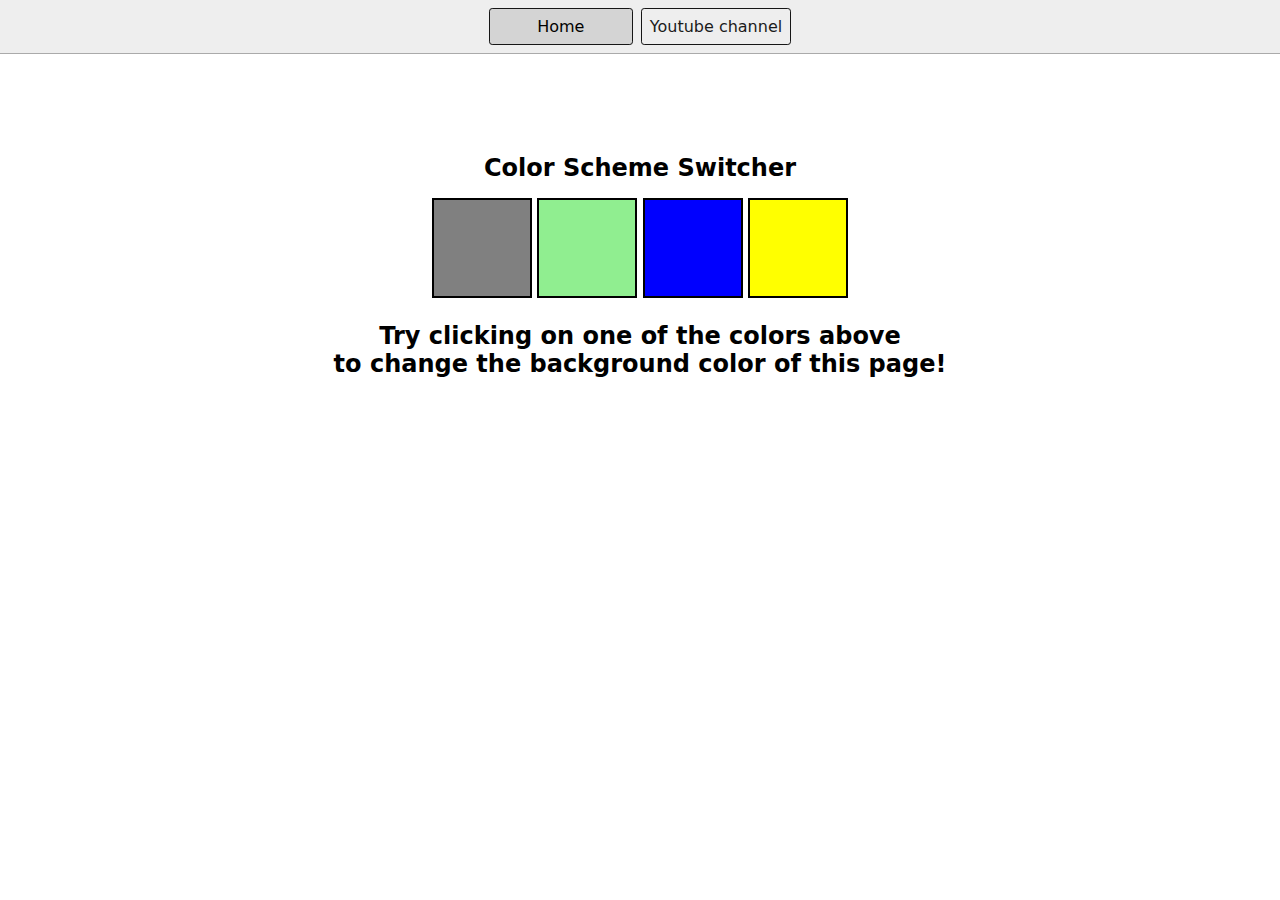
<file: 1-color_changer/index.html>
<!DOCTYPE html>
<html lang="en">
  <head>
    <meta charset="UTF-8" />
    <meta name="viewport" content="width=device-width, initial-scale=1.0" />
    <meta http-equiv="X-UA-Compatible" content="ie=edge" />
    <link rel="stylesheet" href="style.css" />
    <link rel="stylesheet" href="../styles.css" />
    <title>JavaScript Background Color Switcher</title>
  </head>
  <body>
    <nav>
      <a href="/" aria-current="page">Home</a>
      <a target="_blank" href="https://www.youtube.com/@chaiaurcode"
        >Youtube channel</a
      >
    </nav>
    <div class="canvas">
      <!-- <a
        style="
          background-color: #fff;
          padding: 10px 30px;
          border-radius: 8px;
          color: #212121;
          text-decoration: none;
          border: 2px solid #212121;
        "
        href="../index.html"
        >Back to Home Page</a
      > -->
      <h1>Color Scheme Switcher</h1>
      <span class="button" id="grey"></span>
      <span class="button" id="lightgreen"></span>
      <span class="button" id="blue"></span>
      <span class="button" id="yellow"></span>
      <h2>
        Try clicking on one of the colors above
        <span>to change the background color of this page!</span>
      </h2>
    </div>
    <script src="chaiaurcode.js"></script>
  </body>
</html>
</file>
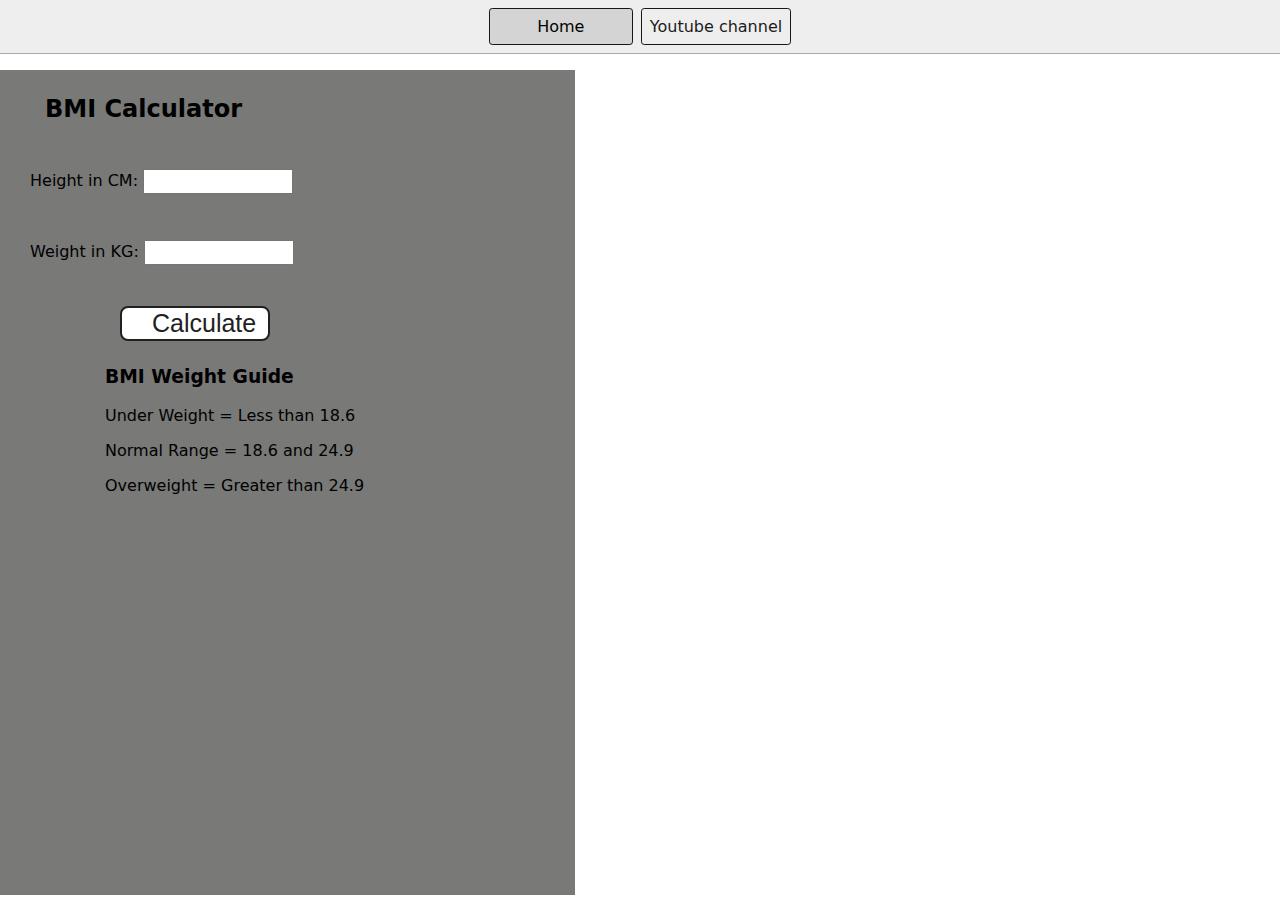
<file: 2-BMICalculator/index.html>
<!DOCTYPE html>
<html lang="en">
  <head>
    <meta charset="UTF-8" />
    <meta name="viewport" content="width=device-width, initial-scale=1.0" />
    <meta http-equiv="X-UA-Compatible" content="ie=edge" />
    <link rel="stylesheet" href="style.css" />
    <link rel="stylesheet" href="../styles.css" />
    <title>BMI Calculator</title>
  </head>
  <body>
    <nav>
      <a href="/" aria-current="page">Home</a>
      <a target="_blank" href="https://www.youtube.com/@chaiaurcode"
        >Youtube channel</a
      >
    </nav>
    <div class="container">
      <h1>BMI Calculator</h1>
      <form>
        <p><label>Height in CM: </label><input type="text" id="height" /></p>
        <p><label>Weight in KG: </label><input type="text" id="weight" /></p>
        <button>Calculate</button>
        <div id="results"></div>
        <div id="weight-guide">
          <h3>BMI Weight Guide</h3>
          <p>Under Weight = Less than 18.6</p>
          <p>Normal Range = 18.6 and 24.9</p>
          <p>Overweight = Greater than 24.9</p>
        </div>
      </form>
    </div>
  </body>
  <script src="chaiaurcode.js"></script>
</html>
</file>
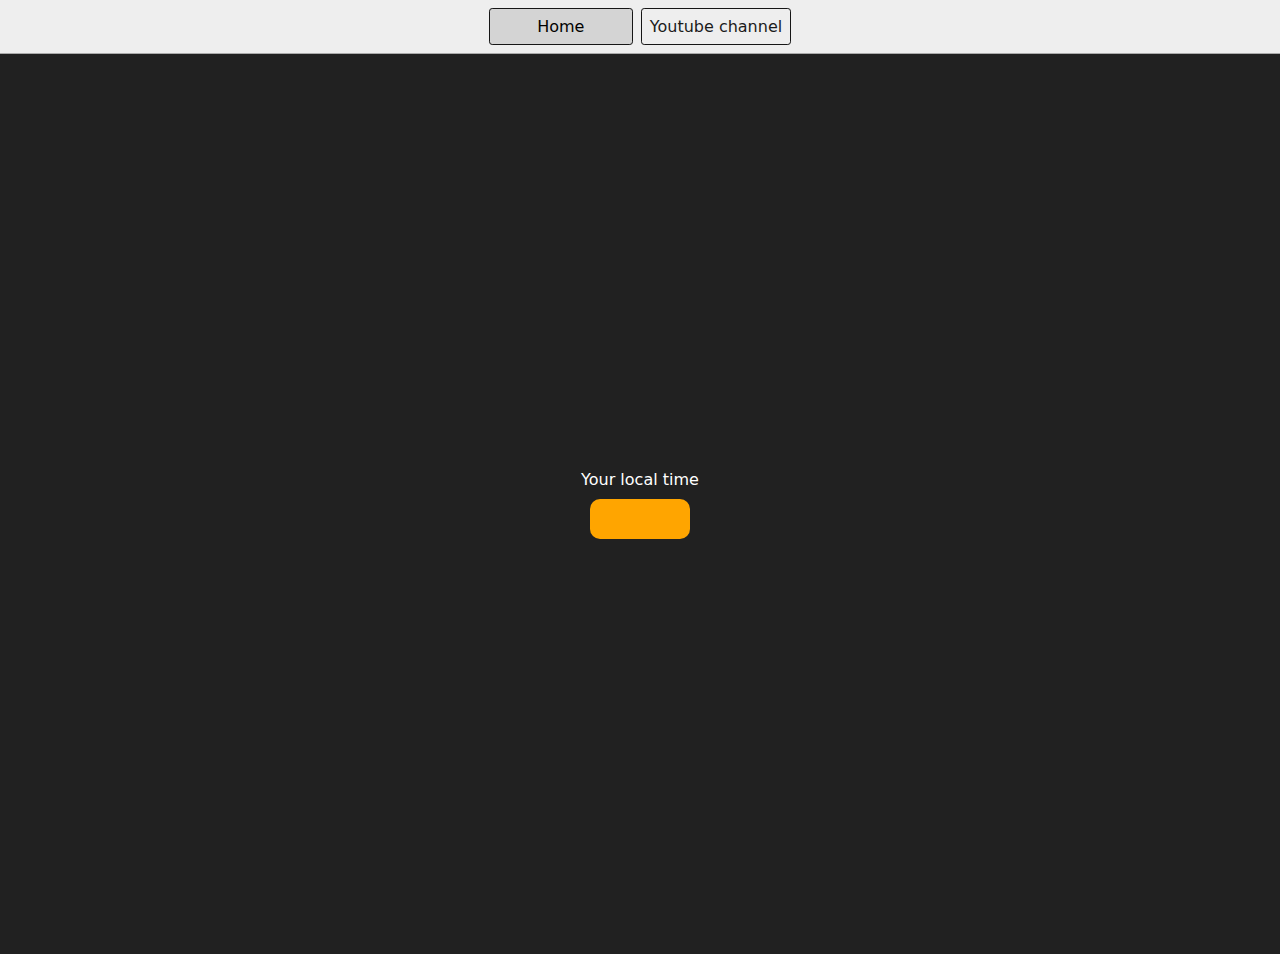
<file: 3-DigitalClock/index.html>
<!DOCTYPE html>
<html lang="en">
  <head>
    <meta charset="UTF-8" />
    <meta name="viewport" content="width=device-width, initial-scale=1.0" />
    <meta http-equiv="X-UA-Compatible" content="ie=edge" />
    <link rel="stylesheet" type="text/css" href="../styles.css" />
    <title>Your Local Time</title>
    <style>
      body {
        background-color: #212121;
        color: #fff;
      }
      .center {
        display: flex;
        height: 100vh;
        justify-content: center;
        align-items: center;
        flex-direction: column;
      }
      #clock {
        font-size: 40px;
        background-color: orange;
        padding: 20px 50px;
        margin-top: 10px;
        border-radius: 10px;
      }
    </style>
  </head>
  <body>
    <nav>
      <a href="/" aria-current="page">Home</a>
      <a target="_blank" href="https://www.youtube.com/@chaiaurcode"
        >Youtube channel</a
      >
    </nav>
    <div class="center">
      <div id="banner"><span>Your local time</span></div>
      <div id="clock"></div>
    </div>
    <script src="chaiaurcode.js"></script>
  </body>
</html>
</file>
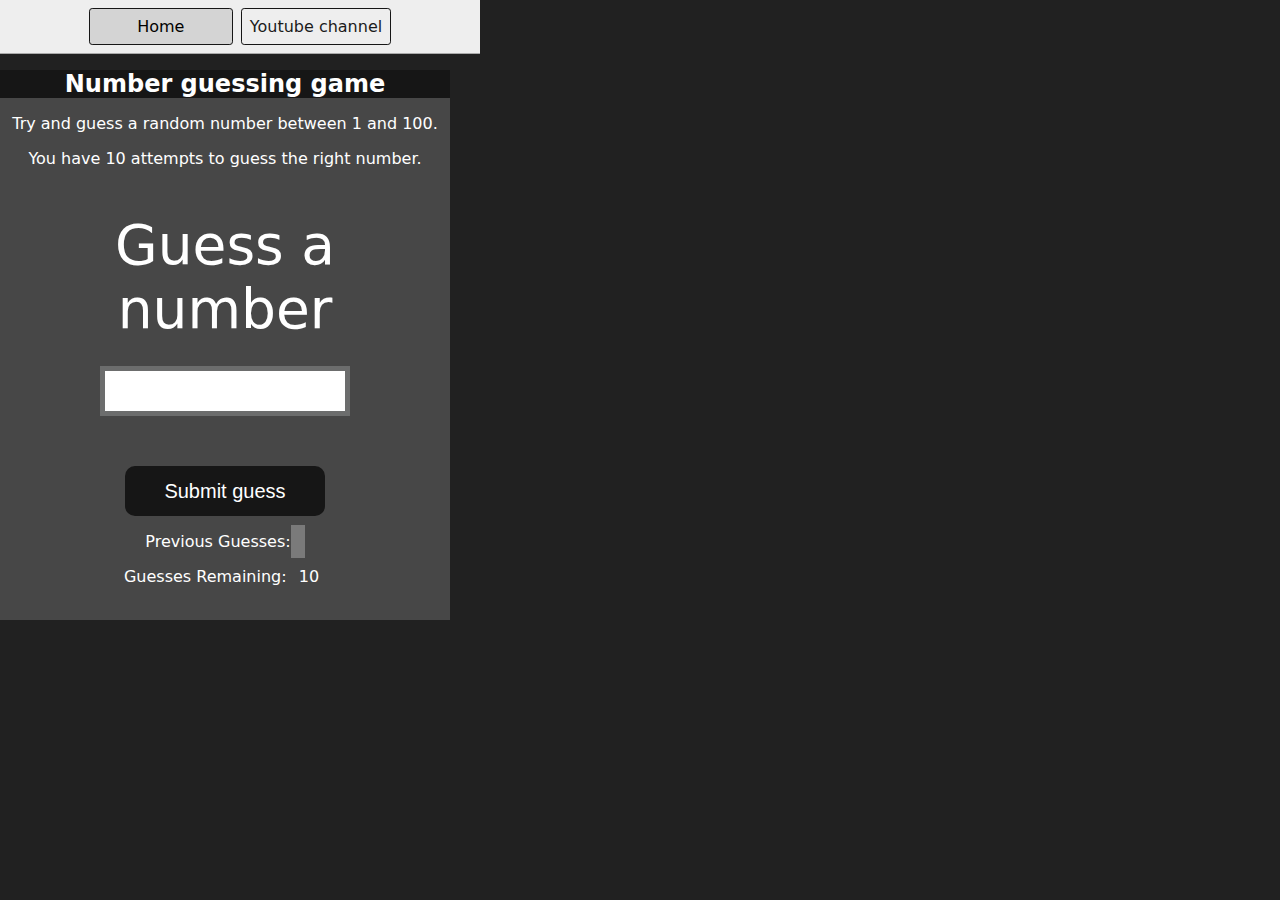
<file: 4-GuessTheNumber/index.html>
<!DOCTYPE html>
<html lang="en">
<head>
    <meta charset="UTF-8">
    <meta name="viewport" content="width=device-width, initial-scale=1.0">
    <meta http-equiv="X-UA-Compatible" content="ie=edge">
    <title>Number Guessing Game</title>
    <link rel="stylesheet" href="style.css">
    <link rel="stylesheet" href="../styles.css">
</head>
<body style="background-color:#212121; color:#fff;">
  <nav>
    <a href="/" aria-current="page">Home</a>
    <a target="_blank" href="https://www.youtube.com/@chaiaurcode"
      >Youtube channel</a
    >
  </nav>
    
    <div id="wrapper">
      <h1>Number guessing game</h1>
    <p>Try and guess a random number between 1 and 100.</p>
    <p>You have 10 attempts to guess the right number.</p>
    </br>
        <form class="form">
            <label2 for="guessField" id="guess">Guess a number</label>
            <input type="text" id="guessField" class="guessField">
            <input type="submit" id="subt" value="Submit guess" class="guessSubmit">
        </form>

        <div class="resultParas">
            <p >Previous Guesses: <span class="guesses"></span></p>
            <p >Guesses Remaining: <span class="lastResult">10</span></p>
            <p class="lowOrHi"></p>
        </div>
    </div>
    <script src="chaiaurcode.js"></script>
</body>
</html>
</file>
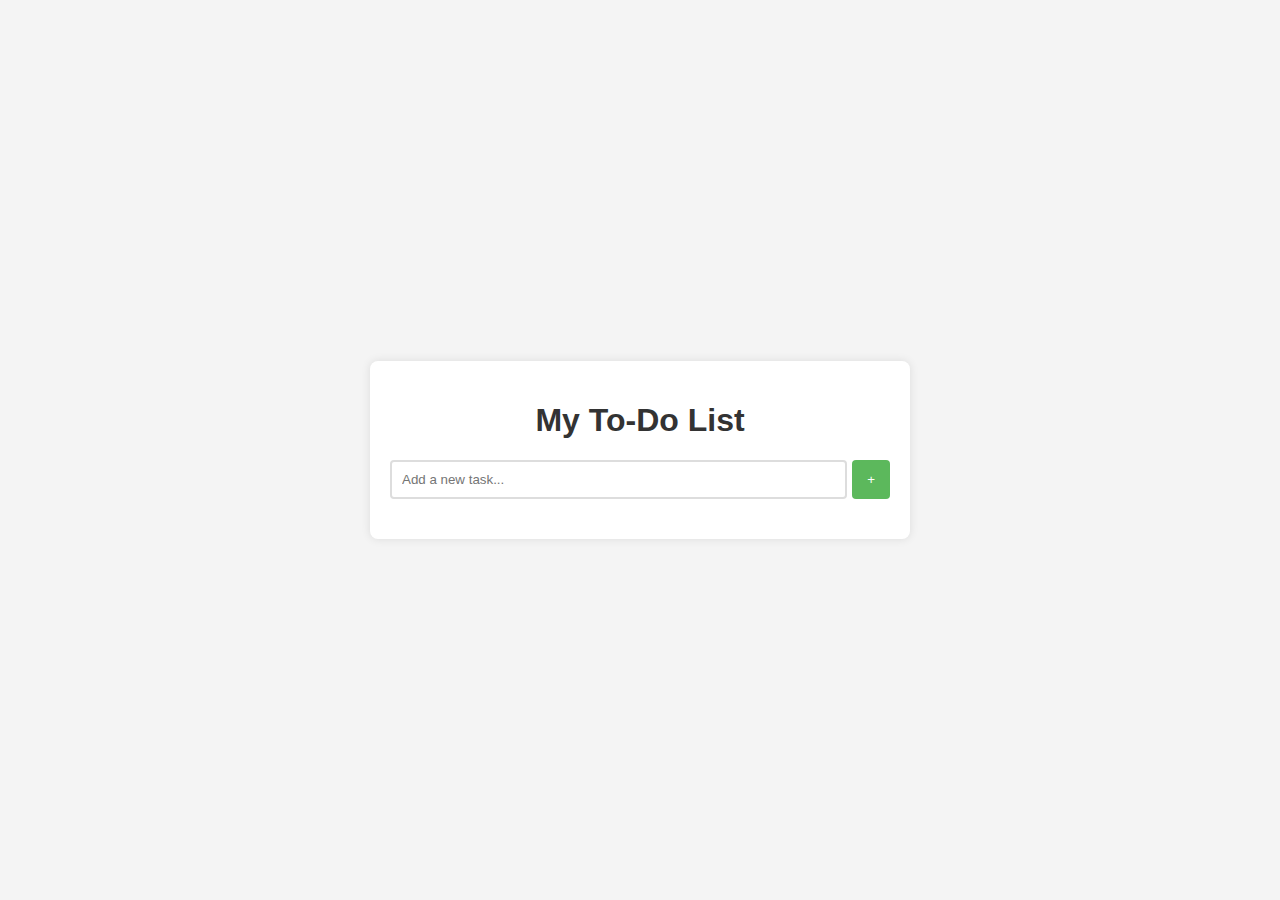
<file: 7-ToDoList/index.html>
<!DOCTYPE html>
<html lang="en">
<head>
  <meta charset="UTF-8">
  <meta name="viewport" content="width=device-width, initial-scale=1.0">
  <link rel="stylesheet" href="style.css">
  <title>To-Do List</title>
</head>
<body>
  <div class="todo-container">
    <h1>My To-Do List</h1>
    <div class="input-area">
      <input type="text" id="taskInput" placeholder="Add a new task...">
      <button id="addBtn">+</button>
    </div>
    <ul id="taskList"></ul>
  </div>
  <script src="abhicode.js"></script>
</body>
</html>
</file>
<file: 1-color_changer/style.css>
html {
    margin: 0;
  }
  
  span {
    display: block;
  }
  .canvas {
    margin: 100px auto 100px;
    width: 80%;
    text-align: center;
  }
  
  .button {
    width: 100px;
    height: 100px;
    border: solid black 2px;
    display: inline-block;
  }
  
  #grey {
    background: grey;
  }
  
  #lightgreen {
    background: lightgreen;
  }
  #blue {
    background: blue;
  }
  #yellow {
    background: yellow;
  }
</file>
<file: styles.css>
* {
    box-sizing: border-box;
  }
  
  body {
    margin: 0;
    font-family: system-ui, sans-serif;
    color: black;
    background-color: white;
  }
  
  nav {
    display: flex;
    flex-wrap: wrap;
    align-items: center;
    justify-content: center;
    padding: 0.5rem;
    gap: 0.5rem;
    border-bottom: solid 1px #aaa;
    background-color: #eee;
  }
  
  nav a {
    display: inline-block;
    min-width: 9rem;
    padding: 0.5rem;
    border-radius: 0.2rem;
    border: solid 1px rgb(22, 22, 22);
    text-align: center;
    text-decoration: none;
    color: #1b1b1b;
  }
  
  nav a[aria-current='page'] {
    color: #000;
    background-color: #d4d4d4;
  }
  
  main {
    padding: 1rem;
  }
  
  h1 {
    font-weight: bold;
    font-size: 1.5rem;
  }
  
  .projects {
    display: flex;
    flex-direction: column;
  }
  
  .project-link {
    background-color: #fff;
    padding: 10px 30px;
    border-radius: 8px;
    color: #212121;
    text-decoration: none;
    border: 2px solid #212121;
    margin-top: 5px;
  }
</file>
<file: 2-BMICalculator/style.css>
.container {
    width: 575px;
    height: 825px;
  
    background-color: #797978;
    padding-left: 30px;
  }
  #height,
  #weight {
    width: 150px;
    height: 25px;
    margin-top: 30px;
  }
  
  #weight-guide {
    margin-left: 75px;
    margin-top: 25px;
  }
  
  #results {
    font-size: 35px;
    margin-left: 90px;
    margin-top: 20px;
    color: rgb(241, 241, 241);
  }
  
  button {
    width: 150px;
    height: 35px;
    margin-left: 90px;
    margin-top: 25px;
    background-color: #fff;
    padding: 1px 30px;
    border-radius: 8px;
    color: #212121;
    text-decoration: none;
    border: 2px solid #212121;
  
    font-size: 25px;
  }
  
  h1 {
    padding-left: 15px;
    padding-top: 25px;
    
  }
</file>
<file: 4-GuessTheNumber/style.css>
html {
    font-family: sans-serif;
  }
  
  body {
    width: 300px;
    max-width: 750px;
    min-width: 480px;
    margin: 0 auto;
    background-color: #212121;
  }
  
  .lastResult {
    color: white;
    padding: 7px;
  }
  
  .guesses {
    color: white;
    padding: 7px;
  }
  
  button {
    /* background-color: #141414; */
    color: #fff;
    width: 250px;
    height: 50px;
    border-radius: 25px;
    font-size: 30px;
    border-style: none;
    margin-top: 30px;
    /* margin-left: 50px; */
  }
  
  #subt {
    background-color: #161616;
    color: #ffffff;
    width: 200px;
    height: 50px;
    border-radius: 10px;
    font-size: 20px;
    border-style: none;
    margin-top: 50px;
    /* margin-left: 75px; */
  }
  
  #guessField {
    color: #000;
    width: 250px;
    height: 50px;
    font-size: 30px;
    border-style: none;
    margin-top: 25px;
  
    /* margin-left: 50px; */
    border: 5px solid #6c6d6d;
    text-align: center;
  }
  
  #guess {
    font-size: 55px;
    /* margin-left: 90px; */
    margin-top: 120px;
    color: #fff;
  }
  
  .guesses {
    background-color: #7a7a7a;
  }
  
  #wrapper {
    box-sizing: border-box;
    text-align: center;
    width: 450px;
    height: 550px;
    background-color: #474747;
    color: #fff;
    font-size: 25px;
  }
  
  h1 {
    background-color: #161616;
  
    color: #fff;
    text-align: center;
  }
  
  p {
    font-size: 16px;
    text-align: center;
  }
</file>
<file: 7-ToDoList/style.css>
body {
    font-family: 'Arial', sans-serif;
    background-color: #f4f4f4;
    display: flex;
    align-items: center;
    justify-content: center;
    height: 100vh;
    margin: 0;
  }
  
  .todo-container {
    width: 80%;
    max-width: 500px;
    background: white;
    padding: 20px;
    box-shadow: 0 0 10px rgba(0, 0, 0, 0.1);
    border-radius: 8px;
  }
  
  h1 {
    color: #333;
    text-align: center;
  }
  
  .input-area {
    display: flex;
    margin-bottom: 20px;
  }
  
  #taskInput {
    flex-grow: 1;
    padding: 10px;
    border: 2px solid #ddd;
    border-radius: 4px;
    outline: none;
  }
  
  #addBtn {
    background-color: #5cb85c;
    color: white;
    border: none;
    padding: 10px 15px;
    margin-left: 5px;
    border-radius: 4px;
    cursor: pointer;
    transition: background-color 0.3s;
  }
  
  #addBtn:hover {
    background-color: #4cae4c;
  }
  
  ul {
    list-style-type: none;
    padding: 0;
  }
  
  li {
    background: #eee;
    margin-bottom: 5px;
    padding: 10px;
    border-radius: 4px;
    display: flex;
    align-items: center;
    justify-content: space-between;
  }
  
  li .completed {
    text-decoration: line-through;
    color: #888;
  }
  
  button {
    border: none;
    background: none;
    cursor: pointer;
    outline: none;
  }
  
  button:hover {
    color: red;
  }
</file>
